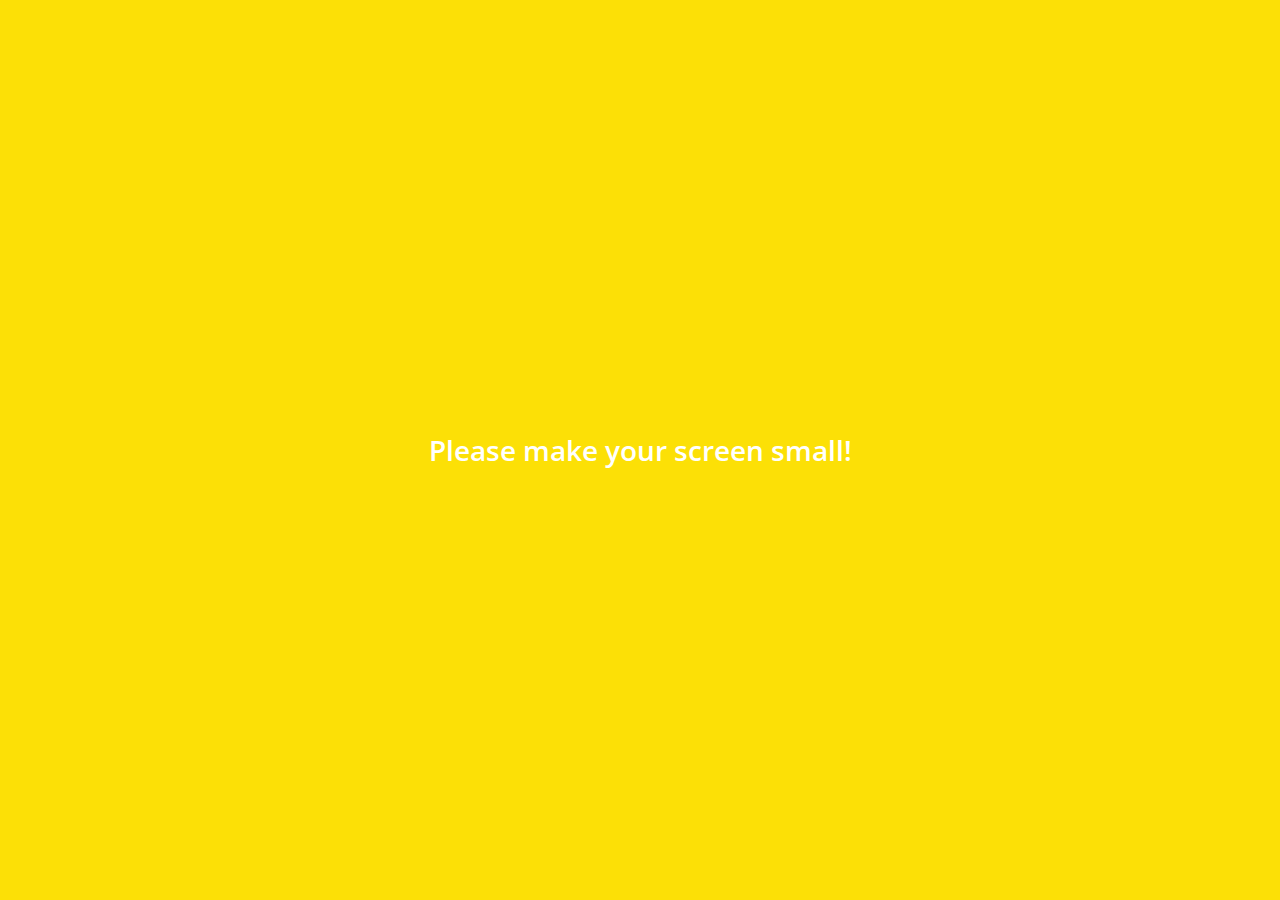
<file: index.html>
<!DOCTYPE html>
<html lang="en">
  <head>
    <meta charset="UTF-8" />
    <meta name="viewport" content="width=device-width, initial-scale=1.0" />
    <title>Chats | Kakao Clone</title>
    <link
      rel="stylesheet"
      href="https://use.fontawesome.com/releases/v5.13.0/css/all.css"
      integrity="sha384-Bfad6CLCknfcloXFOyFnlgtENryhrpZCe29RTifKEixXQZ38WheV+i/6YWSzkz3V"
      crossorigin="anonymous"
    />
    <link rel="stylesheet" href="css/styles.css" />
  </head>
  <body>
    <div class="status-bar">
      <div class="status-bar__column">
        <span class="status-bar__clock">13:53</span>
      </div>
      <div class="status-bar__column">
        <i class="far fa-clock"></i><i class="fas fa-volume-up"></i>
        <i class="fas fa-wifi"></i>
        <span class="status-bar__battery-level">100%</span>
        <i class="fas fa-battery-full"></i>
      </div>
    </div>

    <header class="header">
      <div class="header__header-column">
        <h1 class="header__title">Chats</h1>
      </div>
      <div class="header__header-column">
        <span class="header__icon"><i class="fas fa-search"></i></span>
        <span class="header__icon"><i class="fas fa-comment-medical"></i></span>
        <span class="header__icon">
          <a href="settings.html"><i class="fas fa-cog"></i></a>
        </span>
      </div>
    </header>
    <main class="chats">
      <ul class="chats__list">
        <li class="chats__chat chat">
          <a href="chat.html">
            <div class="chats__chat friend">
              <div class="friend__column">
                <img
                  src="images/avatar.jpg"
                  alt=""
                  class="m-avatar friend__avatar"
                />
                <div class="friend__content">
                  <span class="friend__name">
                    Henry Kim
                  </span>
                  <span class="friend__bottom-text">
                    Going Home!
                  </span>
                </div>
              </div>
              <div class="friend__column">
                <span class="chat__timestamp">
                  March 8
                </span>
              </div>
            </div>
          </a>
        </li>
      </ul>
    </main>
    <nav class="nav">
      <ul class="nav__list">
        <li class="nav__list-item">
          <a href="friends.html" class="nav__list-link">
            <i class="far fa-user"></i
          ></a>
        </li>
        <li class="nav__list-item">
          <a href="index.html" class="nav__list-link">
            <div class="nav__badge">8</div>
            <i class="fas fa-comment"></i>
          </a>
        </li>
        <li class="nav__list-item">
          <a href="find.html" class="nav__list-link">
            <i class="fas fa-search"></i>
          </a>
        </li>
        <li class="nav__list-item">
          <a href="more.html" class="nav__list-link"
            ><i class="fas fa-ellipsis-h"></i
          ></a>
        </li>
      </ul>
    </nav>
    <div class="bigScreen">
      <span class="bigScreen__text">Please make your screen small!</span>
    </div>
  </body>
</html>
</file>
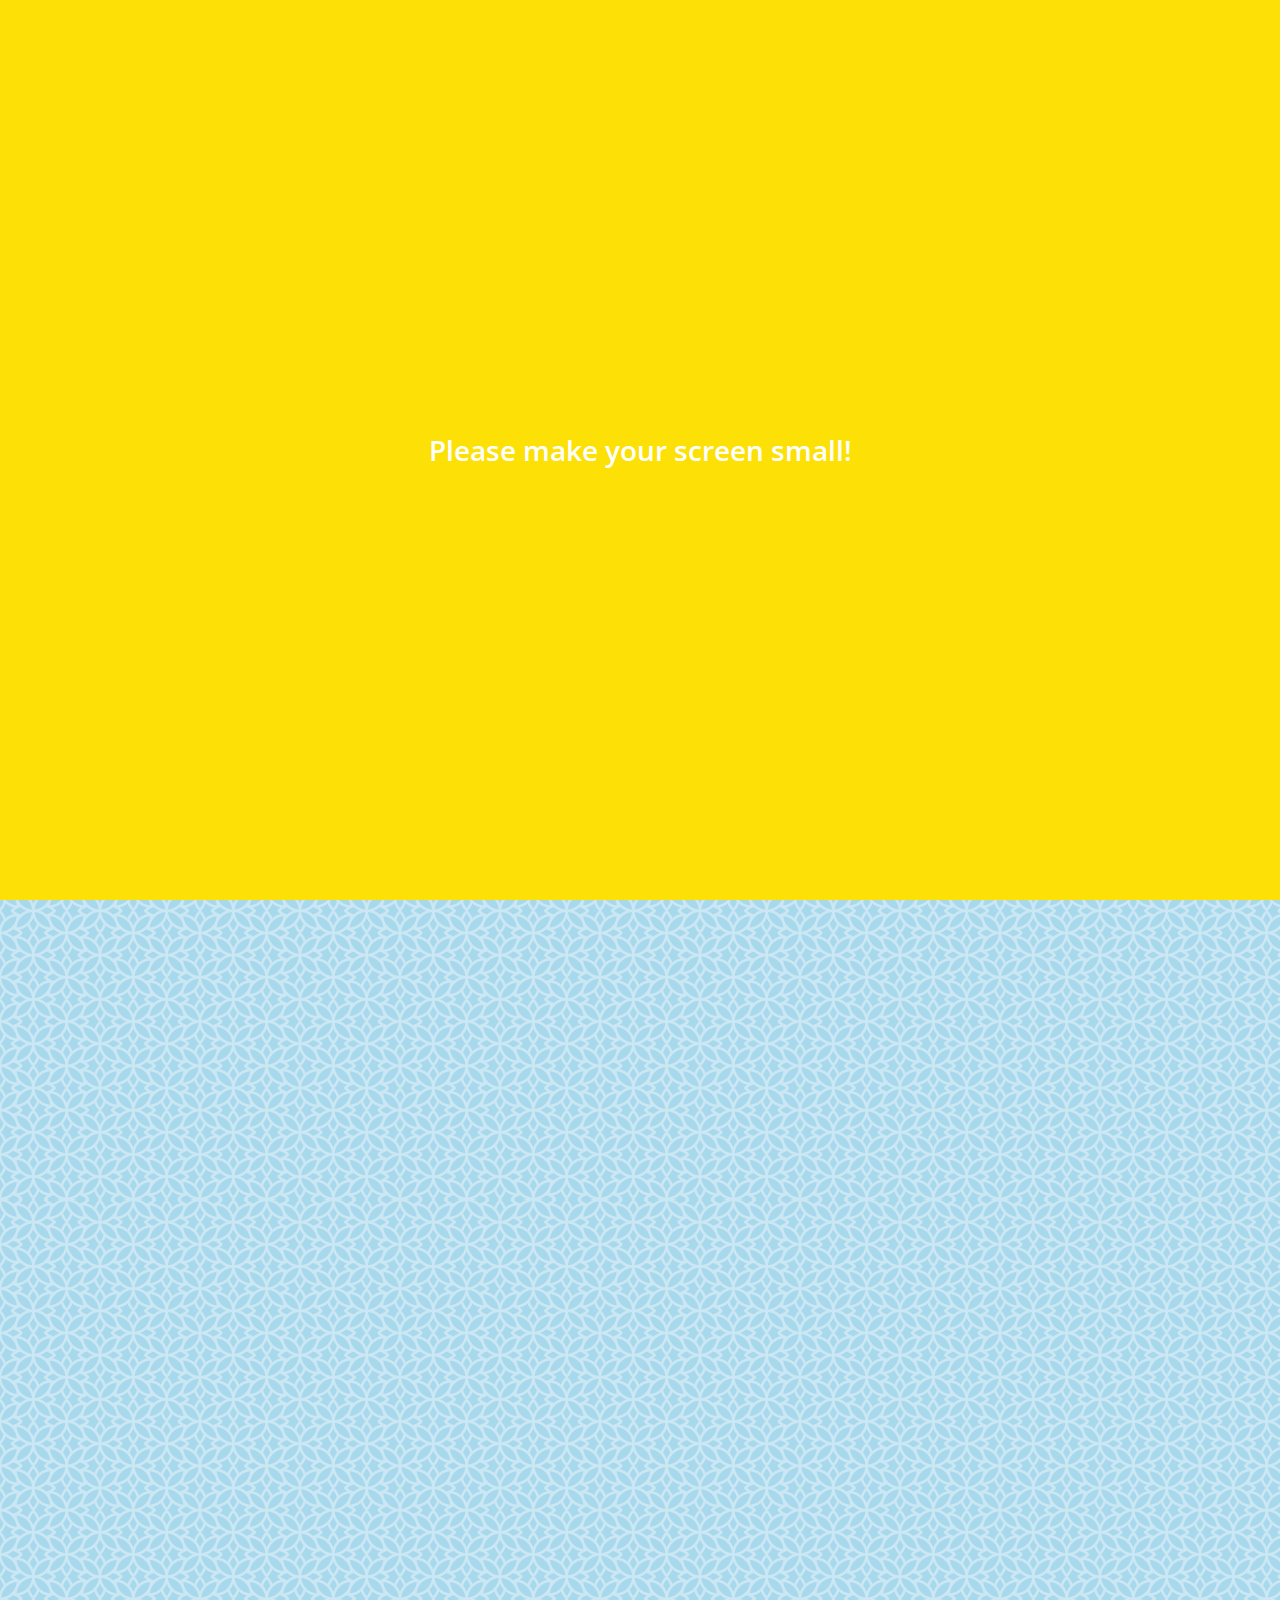
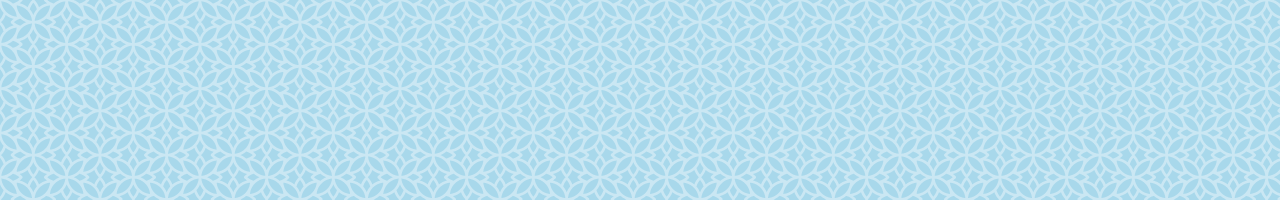
<file: chat.html>
<!DOCTYPE html>
<html lang="en">
  <head>
    <meta charset="UTF-8" />
    <meta name="viewport" content="width=device-width, initial-scale=1.0" />
    <title>Chat | Kakao Clone</title>
    <link
      rel="stylesheet"
      href="https://use.fontawesome.com/releases/v5.13.0/css/all.css"
      integrity="sha384-Bfad6CLCknfcloXFOyFnlgtENryhrpZCe29RTifKEixXQZ38WheV+i/6YWSzkz3V"
      crossorigin="anonymous"
    />
    <link rel="stylesheet" href="css/styles.css" />
  </head>
  <body class="chats-body">
    <div class="header-wrapper">
      <div class="status-bar">
        <div class="status-bar__column">
          <span class="status-bar__clock">13:54</span>
        </div>
        <div class="status-bar__column">
          <i class="fas fa-clock"></i>
          <i class="fas fa-volume-mute"></i>
          <i class="fas fa-wifi"></i>
          <span class="status-bar__battery-level">100%</span>
          <i class="fas fa-battery-full"></i>
        </div>
      </div>
      <header class="header">
        <div class="header__header-column">
          <a href="index.html" class="header__back-btn">
            <i class="fas fa-arrow-left"></i>
          </a>
          <h1 class="header__title">Best Friend</h1>
        </div>
        <div class="header__header-column">
          <span class="header__icon">
            <i class="fas fa-search"></i>
          </span>
          <span class="header__icon">
            <i class="fas fa-bars"></i>
          </span>
        </div>
      </header>
    </div>

    <main class="chat-screen">
      <ul class="chat__messages">
        <span class="chat__timestamp">
          Friday, January 11, 2020
        </span>
        <li class="incoming-message message">
          <img src="images/avatar.jpg" class="m-avagar message__avatar" />
          <div class="message__content">
            <span class="message__bubble">Congrats I love you!</span>
            <span class="message__author">Best Friend</span>
          </div>
        </li>
        <li class="sent-message message">
          <div class="message__content">
            <span class="message__bubble">Thanks you!</span>
          </div>
        </li>
        <li class="incoming-message message">
          <img src="images/avatar.jpg" class="m-avagar message__avatar" />
          <div class="message__content">
            <span class="message__bubble">Congrats I love you!</span>
            <span class="message__author">Best Friend</span>
          </div>
        </li>
        <li class="sent-message message">
          <div class="message__content">
            <span class="message__bubble">Thanks you!</span>
          </div>
        </li>
      </ul>
      <div class="chat__write--container">
        <input
          type="text"
          class="chat__write"
          placeholder="Send message"
          class="chat__write-input"
        />

        <div class="chat__icon-left chat__icon">
          <i class="far fa-plus-square"></i>
        </div>
        <div class="chat__icon-right chat__icon">
          <span class="chat__write-icon">
            <i class="far fa-smile-wink"></i>
          </span>
          <span class="chat__write-icon">
            <i class="fas fa-microphone"></i>
          </span>
        </div>
      </div>
    </main>
    <div class="bigScreen">
      <span class="bigScreen__text">Please make your screen small!</span>
    </div>
  </body>
</html>
</file>
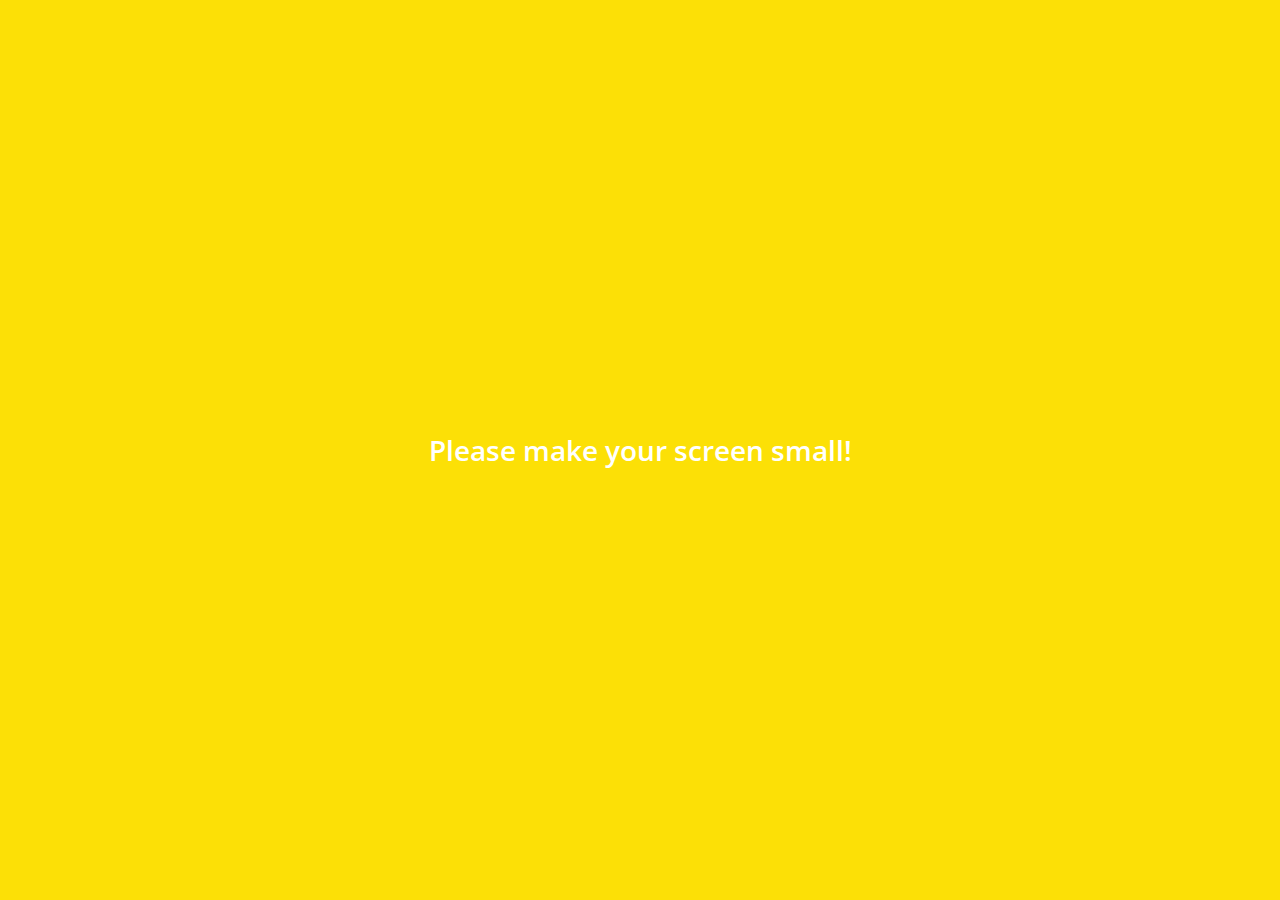
<file: find.html>
<!DOCTYPE html>
<html lang="en">
  <head>
    <meta charset="UTF-8" />
    <meta name="viewport" content="width=device-width, initial-scale=1.0" />
    <title>Find | Kakao Clone</title>
    <link
      rel="stylesheet"
      href="https://use.fontawesome.com/releases/v5.13.0/css/all.css"
      integrity="sha384-Bfad6CLCknfcloXFOyFnlgtENryhrpZCe29RTifKEixXQZ38WheV+i/6YWSzkz3V"
      crossorigin="anonymous"
    />
    <link rel="stylesheet" href="css/styles.css" />
  </head>
  <body>
    <div class="status-bar">
      <div class="status-bar__column">
        <span class="status-bar__clock">13:53</span>
      </div>
      <div class="status-bar__column">
        <i class="far fa-clock"></i><i class="fas fa-volume-up"></i>
        <i class="fas fa-wifi"></i>
        <span class="status-bar__battery-level">100%</span>
        <i class="fas fa-battery-full"></i>
      </div>
    </div>

    <header class="header">
      <div class="header__header-column">
        <h1 class="header__title">Find</h1>
      </div>
      <div class="header__header-column">
        <span class="header__icon"><i class="fas fa-search"></i></span>
        <span class="header__icon"><i class="fas fa-cog"></i></span>
      </div>
    </header>
    <main class="find">
      <header class="find__header">
        <ul class="find__header-list">
          <li class="find__header-btn header-btn">
            <span class="header-btn__icon">
              <i class="fas fa-qrcode fa-2x"></i>
            </span>
            <span class="header-btn__title">
              QR Code
            </span>
          </li>
          <li class="find__header-btn header-btn">
            <span class="header-btn__icon">
              <i class="fas fa-user-plus fa-2x"></i>
            </span>
            <span class="header-btn__title">
              Add by Contacts
            </span>
          </li>
          <li class="find__header-btn header-btn">
            <span class="header-btn__icon">
              <i class="fas fa-passport fa-2x"></i>
            </span>
            <span class="header-btn__title">
              Add by ID
            </span>
          </li>
          <li class="find__header-btn header-btn">
            <span class="header-btn__icon">
              <i class="far fa-envelope fa-2x"></i>
            </span>
            <span class="header-btn__title">
              Invite
            </span>
          </li>
        </ul>
      </header>
      <ul class="find__recommended">
        <h5 class="find__title">
          Recommended friends
        </h5>
        <li class="friends__friend friend">
          <div class="friend__column">
            <img src="images/avatar.jpg" alt="" class="friend__avatar" />
            <div class="friend__content">
              <span class="friend__name">
                Hyunho Kim
              </span>
            </div>
          </div>
          <div class="friend__column">
            <div class="friend__add-btn">
              <i class="fas fa-user-plus"></i>
            </div>
          </div>
        </li>
      </ul>
    </main>
    <nav class="nav">
      <ul class="nav__list">
        <li class="nav__list-item">
          <a href="friends.html" class="nav__list-link">
            <i class="far fa-user"></i
          ></a>
        </li>
        <li class="nav__list-item">
          <a href="index.html" class="nav__list-link">
            <i class="far fa-comment"></i>
          </a>
        </li>
        <li class="nav__list-item">
          <a href="find.html" class="nav__list-link">
            <i class="fas fa-search"></i>
          </a>
        </li>
        <li class="nav__list-item">
          <a href="more.html" class="nav__list-link"
            ><i class="fas fa-ellipsis-h"></i
          ></a>
        </li>
      </ul>
    </nav>
    <div class="bigScreen">
      <span class="bigScreen__text">Please make your screen small!</span>
    </div>
  </body>
</html>
</file>
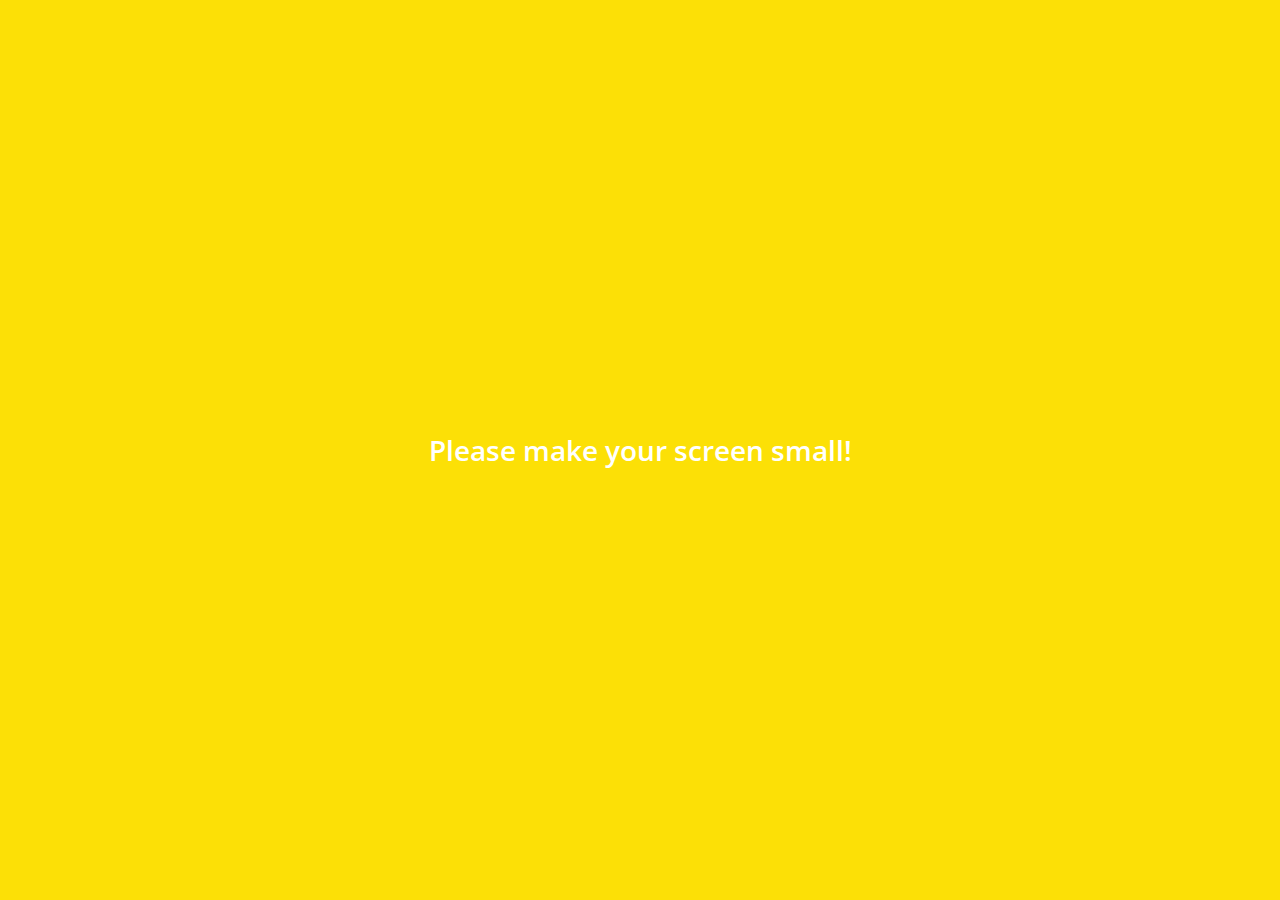
<file: friends.html>
<!DOCTYPE html>
<html lang="en">
  <head>
    <meta charset="UTF-8" />
    <meta name="viewport" content="width=device-width, initial-scale=1.0" />
    <title>Friends | Kakao Clone</title>
    <link
      rel="stylesheet"
      href="https://use.fontawesome.com/releases/v5.13.0/css/all.css"
      integrity="sha384-Bfad6CLCknfcloXFOyFnlgtENryhrpZCe29RTifKEixXQZ38WheV+i/6YWSzkz3V"
      crossorigin="anonymous"
    />
    <link rel="stylesheet" href="css/styles.css" />
  </head>
  <body>
    <div class="status-bar">
      <div class="status-bar__column">
        <span class="status-bar__clock">13:53</span>
      </div>
      <div class="status-bar__column">
        <i class="far fa-clock"></i><i class="fas fa-volume-up"></i>
        <i class="fas fa-wifi"></i>
        <span class="status-bar__battery-level">100%</span>
        <i class="fas fa-battery-full"></i>
      </div>
    </div>

    <header class="header">
      <div class="header__header-column">
        <h1 class="header__title">친구</h1>
      </div>
      <div class="header__header-column">
        <span class="header__icon"><i class="fas fa-search"></i></span>
        <span class="header__icon"><i class="fas fa-comment-medical"></i></span>
        <span class="header__icon"><i class="fas fa-cog"></i></span>
      </div>
    </header>
    <main class="friends">
      <header class="friends__header">
        <div class="friends__friend friend">
          <div class="friend__column">
            <img
              src="images/avatar.jpg"
              alt=""
              class="g-avatar friend__avatar"
            />
            <div class="friend__content">
              <span class="friend__name">
                Hyunho Kim
              </span>
              <span class="friend__status">
                Do it whatever!
              </span>
            </div>
          </div>
        </div>
      </header>
      <div class="friends__plus">
        <h5 class="friends__title">
          추천친구
        </h5>
        <div class="friends__friend friend">
          <div class="friend__column">
            <img src="images/avatar.jpg" alt="" class="friend__avatar" />
            <div class="friend__content">
              <span class="friend__name">
                새로운 친구를 만나보세요!
              </span>
            </div>
          </div>
        </div>
      </div>
      <ul class="friends__list">
        <h5 class="friends__title">
          친구 14
        </h5>
        <li class="friends__friend friend">
          <div class="friend__column">
            <img src="images/avatar.jpg" alt="" class="friend__avatar" />
            <div class="friend__content">
              <span class="friend__name">
                Hyunho Kim
              </span>
              <span class="friend__status">
                Do it whatever!
              </span>
            </div>
          </div>
          <div class="friend__column">
            <div class="friend__now-listening">
              <span> 거짓말 - BIGBANG</span>
              <i class="fas fa-play"></i>
            </div>
          </div>
        </li>
      </ul>
    </main>
    <nav class="nav">
      <ul class="nav__list">
        <li class="nav__list-item">
          <a href="friends.html" class="nav__list-link">
            <i class="fas fa-user"></i
          ></a>
        </li>
        <li class="nav__list-item">
          <a href="index.html" class="nav__list-link">
            <i class="far fa-comment"></i>
          </a>
        </li>
        <li class="nav__list-item">
          <a href="find.html" class="nav__list-link">
            <i class="fas fa-search"></i>
          </a>
        </li>
        <li class="nav__list-item">
          <a href="more.html" class="nav__list-link"
            ><i class="fas fa-ellipsis-h"></i
          ></a>
        </li>
      </ul>
    </nav>
    <div class="bigScreen">
      <span class="bigScreen__text">Please make your screen small!</span>
    </div>
  </body>
</html>
</file>
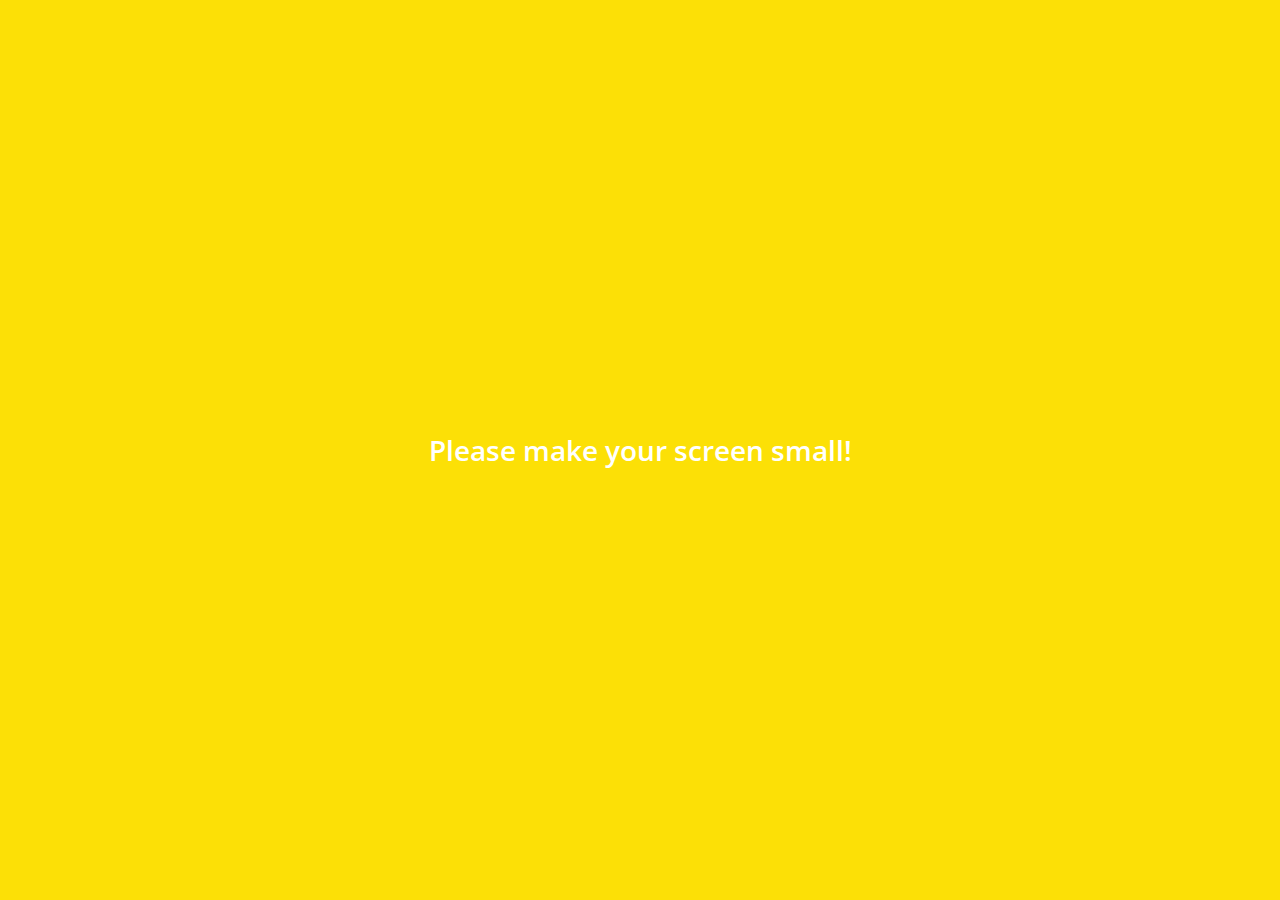
<file: more.html>
<!DOCTYPE html>
<html lang="en">
  <head>
    <meta charset="UTF-8" />
    <meta name="viewport" content="width=device-width, initial-scale=1.0" />
    <title>More | Kakao Clone</title>
    <link
      rel="stylesheet"
      href="https://use.fontawesome.com/releases/v5.13.0/css/all.css"
      integrity="sha384-Bfad6CLCknfcloXFOyFnlgtENryhrpZCe29RTifKEixXQZ38WheV+i/6YWSzkz3V"
      crossorigin="anonymous"
    />
    <link rel="stylesheet" href="css/styles.css" />
  </head>
  <body>
    <div class="status-bar">
      <div class="status-bar__column">
        <span class="status-bar__clock">13:53</span>
      </div>
      <div class="status-bar__column">
        <i class="far fa-clock"></i><i class="fas fa-volume-up"></i>
        <i class="fas fa-wifi"></i>
        <span class="status-bar__battery-level">100%</span>
        <i class="fas fa-battery-full"></i>
      </div>
    </div>

    <header class="header">
      <div class="header__header-column">
        <h1 class="header__title">More</h1>
      </div>
      <div class="header__header-column">
        <span class="header__icon"><i class="fas fa-search"></i></span>
        <span class="header__icon"><i class="fas fa-qrcode"></i></span>
        <span class="header__icon">
          <a href="settings.html">
            <i class="fas fa-cog"></i>
          </a>
        </span>
      </div>
    </header>
    <main class="more">
      <header class="more__header">
        <div class="friends__friend friend">
          <div class="friend__column">
            <img
              src="images/avatar.jpg"
              alt=""
              class="g-avatar friend__avatar"
            />
            <div class="friend__content">
              <span class="friend__name">
                Hyunho Kim
              </span>
              <span class="friend__status">
                hyunho.kim@kakao.com
              </span>
            </div>
          </div>
          <div class="friend__column">
            <i class="far fa-comment-alt fa-2x"></i>
          </div>
        </div>
        <ul class="more__btn-list">
          <li class="more__btn">
            <span class="more__btn-icon">
              <i class="far fa-smile fa-2x"></i>
            </span>
            <span class="more__btn-icon">
              Emoticons
            </span>
          </li>
          <li class="more__btn">
            <span class="more__btn-icon">
              <i class="fas fa-brush fa-2x"></i>
            </span>
            <span class="more__btn-icon">
              Themes
            </span>
          </li>
          <li class="more__btn">
            <span class="more__btn-icon">
              <i class="fab fa-kickstarter-k fa-2x"></i>
            </span>
            <span class="more__btn-icon">
              Account
            </span>
          </li>
          <li class="more__btn" style="color: white;">
            <span class="more__btn-icon">
              <i class="fab fa-kickstarter-k fa-2x"></i>
            </span>
            <span class="more__btn-icon">
              Account
            </span>
          </li>
        </ul>
      </header>
      <section class="more__suggestions">
        <h5 class="more__title">
          Suggestions
        </h5>
        <ul class="more__suggestions-list">
          <li class="more__suggestions suggestion">
            <span class="suggestion__icon">
              <i class="fas fa-quote-right fa-2x"></i>
            </span>
            <span class="suggestion__title">
              Kakao Story
            </span>
          </li>
          <li class="more__suggestions suggestion">
            <span class="suggestion__icon">
              <i class="fas fa-kiss-beam fa-2x"></i>
            </span>
            <span class="suggestion__title">
              Kakao Friends
            </span>
          </li>
          <li class="more__suggestions suggestion">
            <span class="suggestion__icon">
              <i class="fas fa-gamepad fa-2x"></i>
            </span>
            <span class="suggestion__title">
              Friends Gem
            </span>
          </li>
          <li
            class="more__suggestions suggestion"
            style="color: white; background-color: white; cursor: none;"
          >
            <span
              class="suggestion__icon"
              style="color: white; background-color: white;"
            >
              <i class="fas fa-gamepad fa-2x"></i>
            </span>
            <span class="suggestion__title">
              Friends Gem
            </span>
          </li>
        </ul>
      </section>
    </main>
    <nav class="nav">
      <ul class="nav__list">
        <li class="nav__list-item">
          <a href="friends.html" class="nav__list-link">
            <i class="far fa-user"></i
          ></a>
        </li>
        <li class="nav__list-item">
          <a href="index.html" class="nav__list-link">
            <i class="far fa-comment"></i>
          </a>
        </li>
        <li class="nav__list-item">
          <a href="find.html" class="nav__list-link">
            <i class="fas fa-search"></i>
          </a>
        </li>
        <li class="nav__list-item">
          <a href="more.html" class="nav__list-link"
            ><i class="fas fa-ellipsis-h"></i
          ></a>
        </li>
      </ul>
    </nav>
    <div class="bigScreen">
      <span class="bigScreen__text">Please make your screen small!</span>
    </div>
  </body>
</html>
</file>
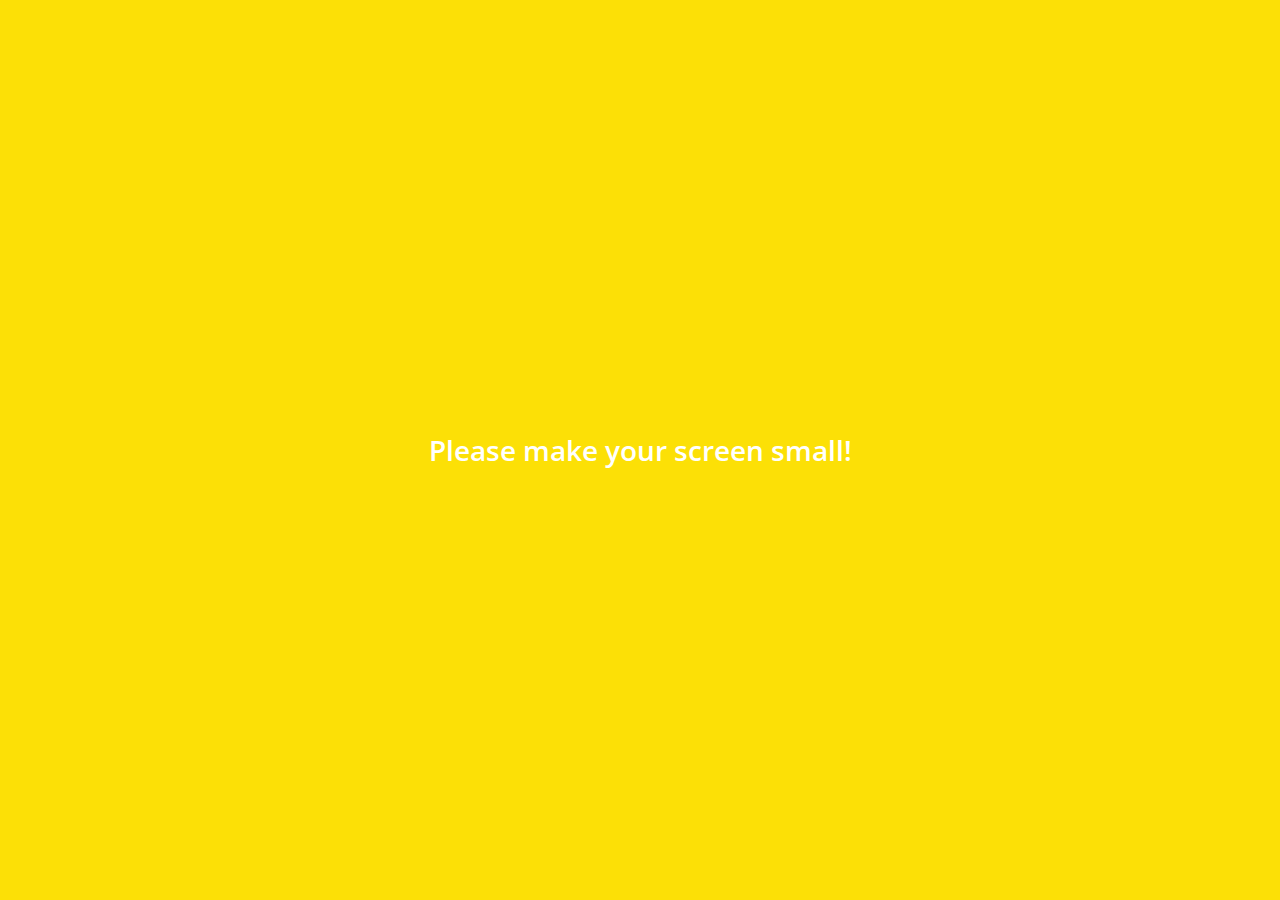
<file: settings.html>
<!DOCTYPE html>
<html lang="en">
  <head>
    <meta charset="UTF-8" />
    <meta name="viewport" content="width=device-width, initial-scale=1.0" />
    <title>Settings | Kakao Clone</title>
    <link
      rel="stylesheet"
      href="https://use.fontawesome.com/releases/v5.13.0/css/all.css"
      integrity="sha384-Bfad6CLCknfcloXFOyFnlgtENryhrpZCe29RTifKEixXQZ38WheV+i/6YWSzkz3V"
      crossorigin="anonymous"
    />
    <link rel="stylesheet" href="css/styles.css" />
  </head>
  <body>
    <div class="status-bar">
      <div class="status-bar__column">
        <span class="status-bar__clock">13:53</span>
      </div>
      <div class="status-bar__column">
        <i class="far fa-clock"></i><i class="fas fa-volume-up"></i>
        <i class="fas fa-wifi"></i>
        <span class="status-bar__battery-level">100%</span>
        <i class="fas fa-battery-full"></i>
      </div>
    </div>

    <header class="header">
      <div class="header__header-column">
        <div class="header__back-btn">
          <a href="more.html"><i class="fas fa-arrow-left"></i></a>
        </div>
        <h1 class="header__title">Settings</h1>
      </div>
      <div class="header__heador-column">
        <span class="header__icon"><i class="fas fa-search"></i></span>
      </div>
    </header>
    <main class="settings">
      <section class="settings__sections">
        <ul class="settings__list">
          <li class="settings__setting">
            <span class="settings__icon"><i class="fas fa-lock"></i></span
            ><span class="settings__title">Privacy</span>
          </li>
          <li class="settings__setting">
            <span class="settings__icon"> <i class="far fa-bell"></i></span
            ><span class="settings__title">Notifications</span>
          </li>
          <li class="settings__setting">
            <span class="settings__icon"> <i class="far fa-user"></i></span
            ><span class="settings__title">Friends</span>
          </li>
        </ul>
      </section>
      <section class="settings__sections">
        <ul class="settings__list">
          <li class="settings__setting">
            <span class="settings__icon"><i class="fas fa-lock"></i></span
            ><span class="settings__title">Privacy</span>
          </li>
          <li class="settings__setting">
            <span class="settings__icon"> <i class="far fa-bell"></i></span
            ><span class="settings__title">Notifications</span>
          </li>
          <li class="settings__setting">
            <span class="settings__icon"> <i class="far fa-user"></i></span
            ><span class="settings__title">Friends</span>
          </li>
        </ul>
      </section>
    </main>
    <div class="bigScreen">
      <span class="bigScreen__text">Please make your screen small!</span>
    </div>
  </body>
</html>
</file>
<file: css/styles.css>
@import url('https://fonts.googleapis.com/css2?family=Open+Sans:wght@300;400;600&display=swap');
@import 'reset.css';
@import 'status-bar.css';
@import 'header.css';
@import 'nav-bar.css';
@import 'friend.css';
@import 'friends.css';
@import 'find.css';
@import 'more.css';
@import 'settings.css';
@import 'chat.css';
@import 'mobile.css';

* {
  box-sizing: border-box;
}

body {
  background-color: #fff;
  padding: 10px 20px;
  color: #020202;
  font-family: 'open Sans', sans-serif;
}

a {
  color: inherit;
  text-decoration: none;
}
@keyframes fadeIn {
  from {
    opacity: 0;
    transform: translateY(50px);
  }
  to {
    opacity: 1;
    transform: none;
  }
}

main {
  animation: fadeIn 0.5s ease-in-out;
}
</file>
